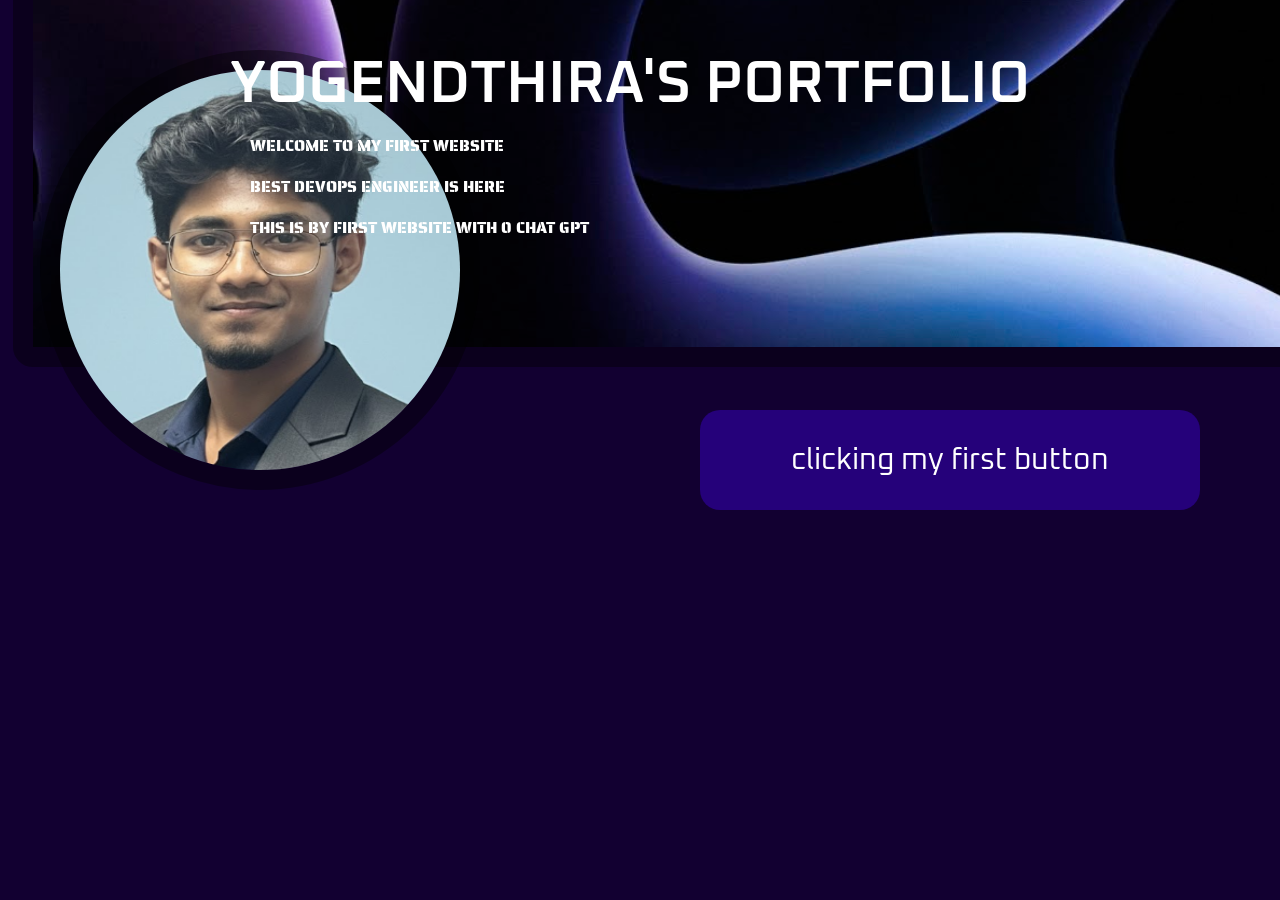
<file: index.html>
<!DOCTYPE HTML>

<HEAD>
      <TITLE>HELLO WELCOME BACK ! </TITLE> 
      <link rel="stylesheet" href="style.css">
</HEAD>
<img src="bg1.jpg" alt="img no there baby" class = bg1>

<BODY>
    <topbox>
    <H1>YOGENDTHIRA'S PORTFOLIO</H1>
    <P>WELCOME TO MY FIRST WEBSITE</P>
<P>BEST DEVOPS ENGINEER IS HERE </P>
<P>THIS IS BY FIRST WEBSITE WITH 0 CHAT GPT </P>
</topbox>
    <img  src="yogendthira.png" alt="photo not found baby"  CLASS = 'image1'>
    
    <button>clicking my first button</button>

  

    </BODY>
</file>
<file: style.css>
@import url('https://fonts.googleapis.com/css2?family=Oxanium:wght@200..800&family=Saira+Stencil+One&display=swap');

body{
    background-color: rgb(18, 0, 49);
}

topbox{
  position:absolute;
  right:250px;
}


H1{
   position:relative;
 
   color:white;
color:rgb(255, 255, 255);
font-family: Oxanium;
font-weight:600;
font-size:60px;
 z-index: 3;
}

p{
    position: relative;
    font-family:'Saira Stencil One';
    font-weight:100;
    color:white;
    z-index: 3;
    left: 20px;
    TOP:-30PX;
}

.image1{
    position:absolute;
    left: 40px;
    top:50px;
width:400px;
height:400px;
display: block;
border-radius: 400px;
border: 20px solid rgba(0, 0, 0, 0.4);
}
.bg1{
    position:absolute;
    top:-500px;
width:1470px;
left:1%;
border-radius: 20px;
z-index:0;
border: 20px solid rgb(0, 0, 0, 0.4);
}
button{
    color:rgb(255, 255, 255);
    font-family: 'OXANIUM';
    font-size: 30px;;
    background-color: rgb(37, 1, 122);
    position:absolute;
    display:block;
    width:500px;
    height:100px;
    border:none;
    top:410px;
    left:700px;
    border-radius: 20px;
}

button:hover{
    color:rgb(255, 255, 255);
background-color: rgb(29, 0, 134);
transition: 0.3s;
}
</file>
